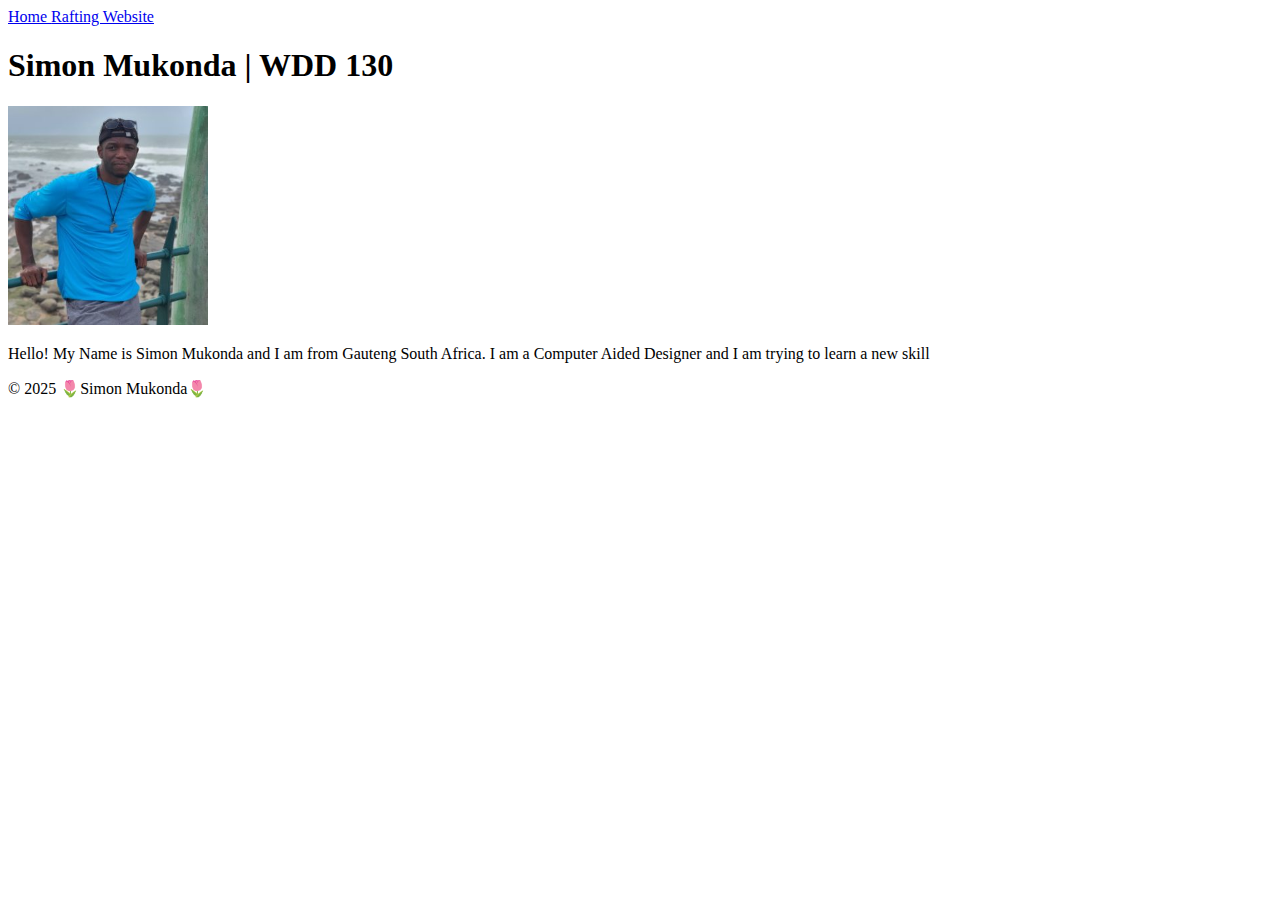
<file: index.html>
<!DOCTYPE html>
<html lang="en-US">

<head>
    <meta charset="utf-8">
    <meta name="viewport" content="width=device-width,inital-scale=1.0">
    <title> Simon Mukonda | WDD 130 </title>
</head>

<body>
    <header>
        <nav>
            <a href="#"> Home </a>
            <a href="wwr/"> Rafting Website</a>
        </nav>
    </header>
    <main>
        <h1> Simon Mukonda | WDD 130 </h1>
        <img src="profile.jpg" alt="Simon" width="200">
        <p> Hello! My Name is Simon Mukonda and I am
            from Gauteng
            South Africa. I am a Computer Aided Designer and I am trying to learn a new skill </p>
    </main>
    <footer>
        <p> © 2025 🌷Simon Mukonda🌷 </p>
    </footer>
</body>

</html>
</file>
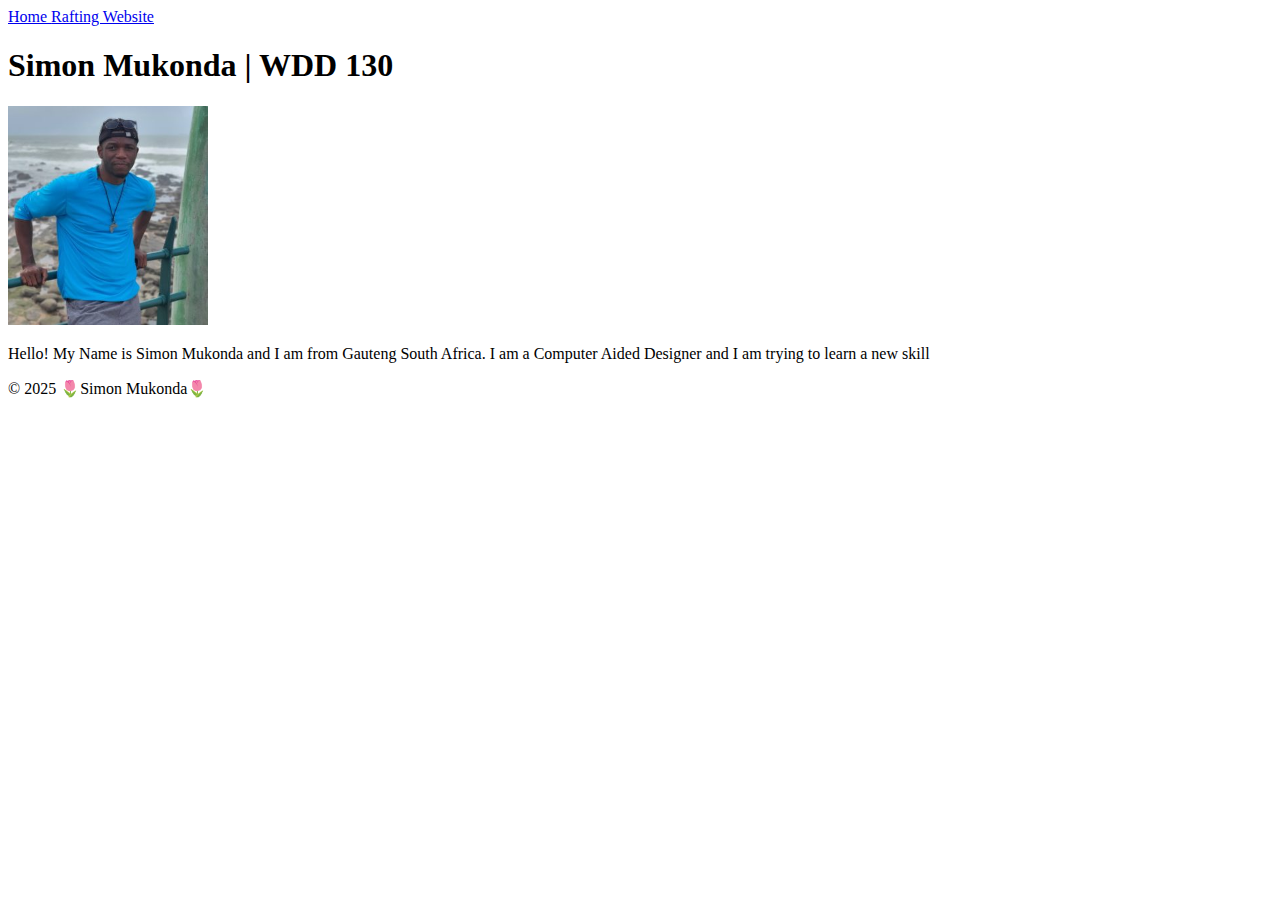
<file: images/index.html>
<!DOCTYPE html>
<html lang="en-US">

<head>
    <meta charset="utf-8">
    <meta name="viewport" content="width=device-width,inital-scale=1.0">
    <title> Simon Mukonda | WDD 130 </title>
</head>

<body>
    <header>
        <nav>
            <a href="#"> Home </a>
            <a href="wwr/"> Rafting Website</a>
        </nav>
    </header>
    <main>
        <h1> Simon Mukonda | WDD 130 </h1>
        <img src="profile.jpg" alt="Simon" width="200">
        <p> Hello! My Name is Simon Mukonda and I am
            from Gauteng
            South Africa. I am a Computer Aided Designer and I am trying to learn a new skill </p>
    </main>
    <footer>
        <p> © 2025 🌷Simon Mukonda🌷 </p>
    </footer>
</body>

</html>
</file>
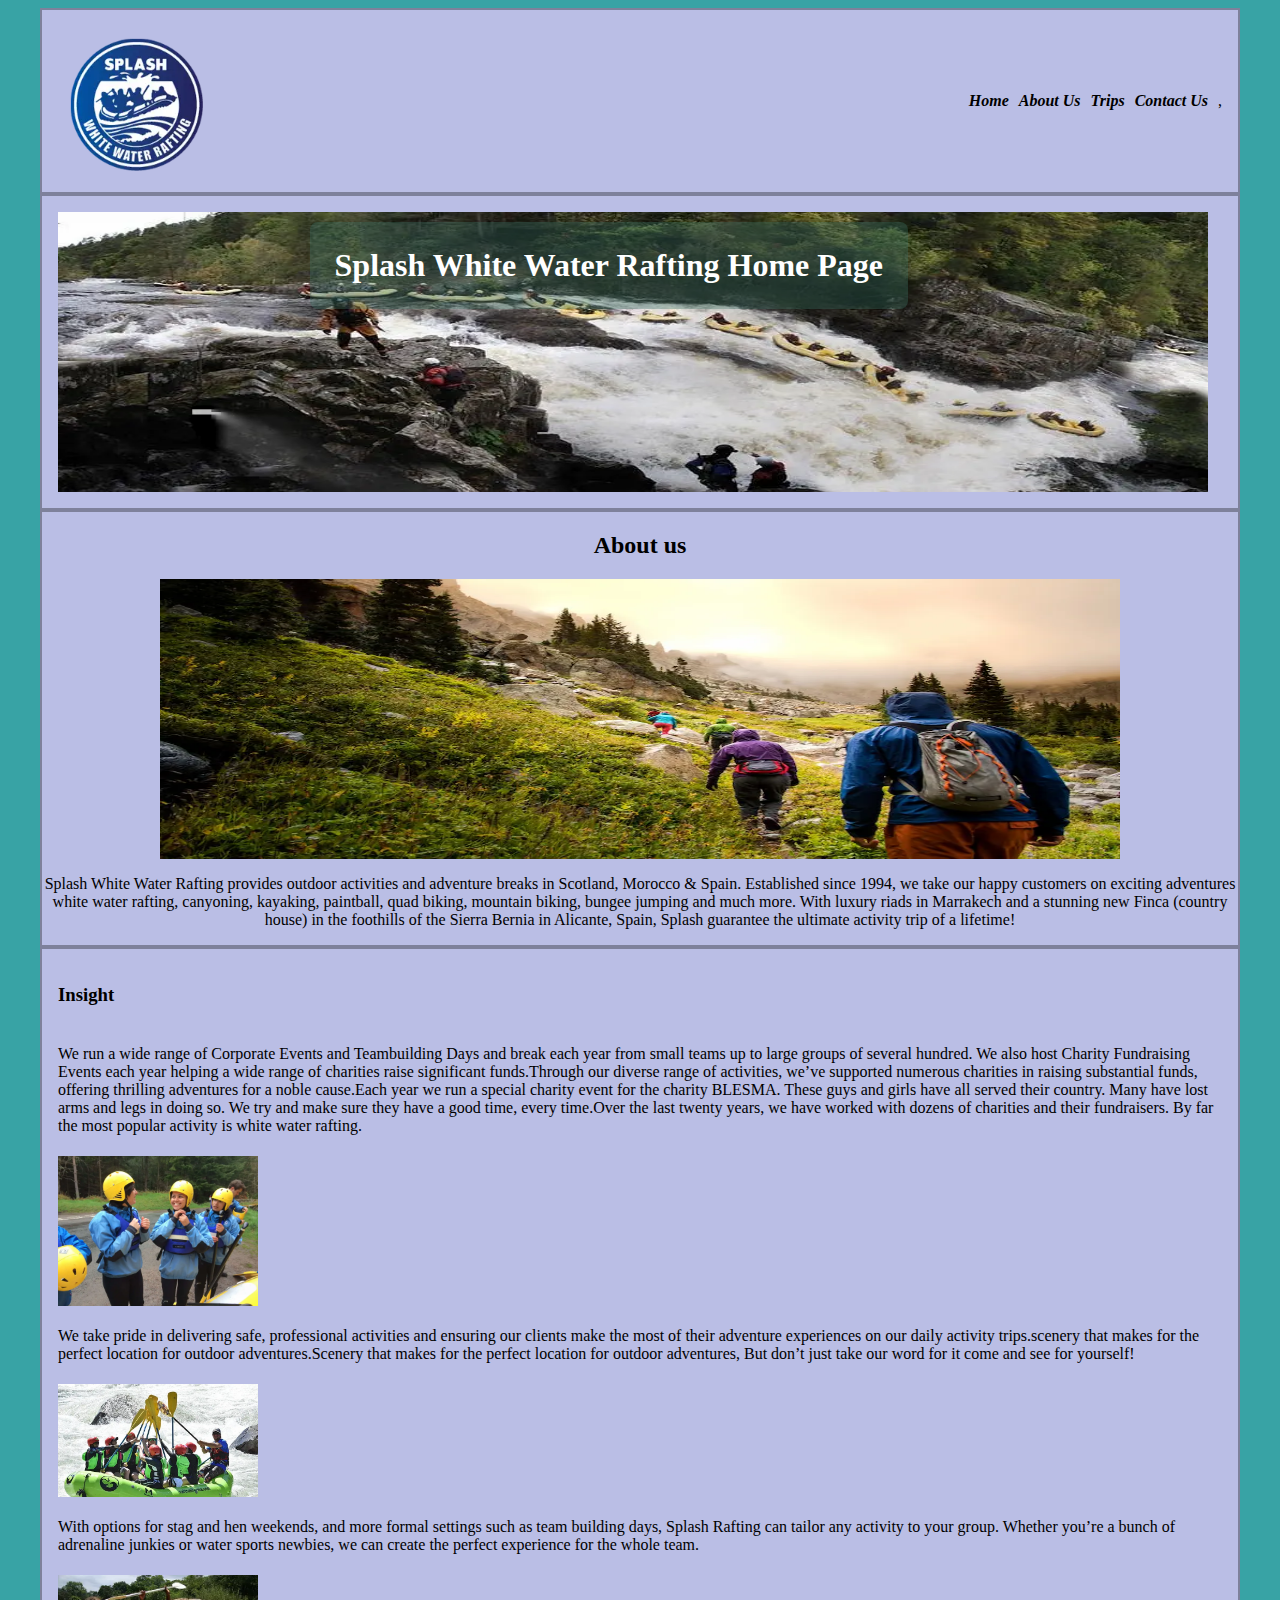
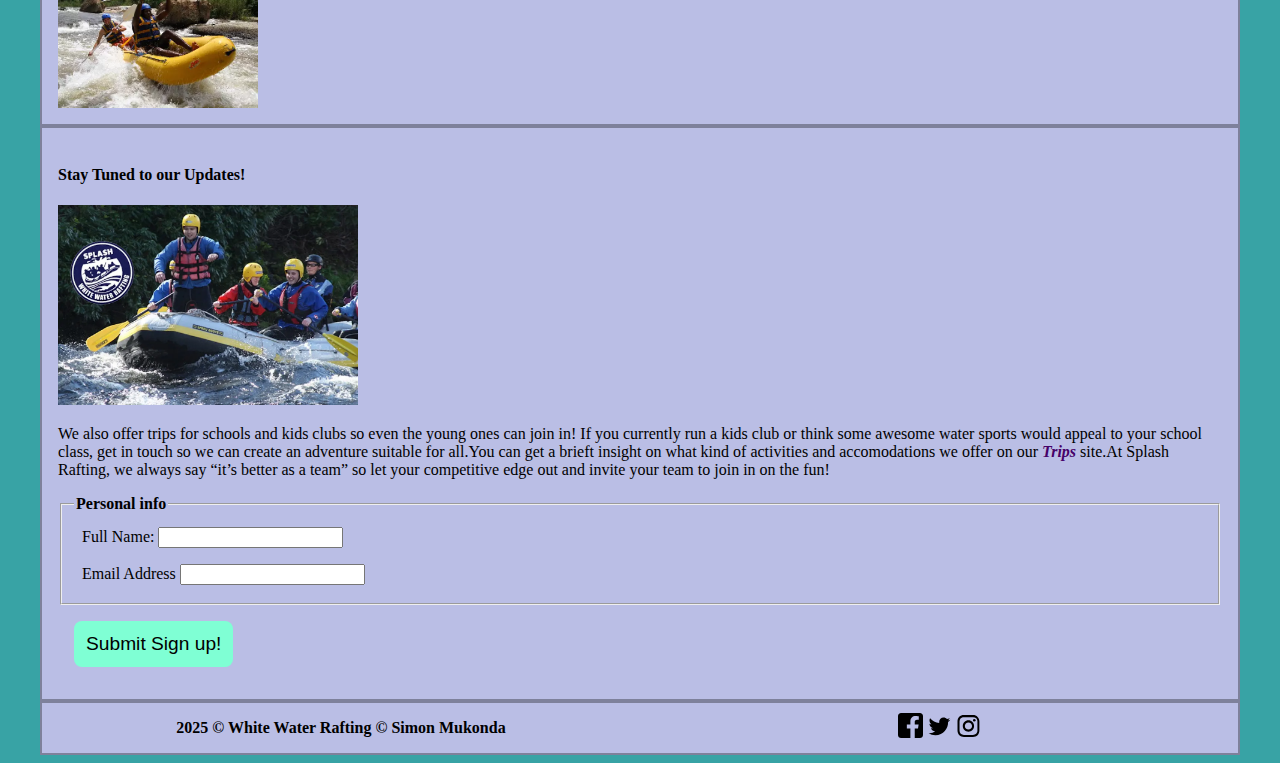
<file: wwr/index.html>
<!DOCTYPE html>
<html lang="en">

<head>
    <meta charset="UTF-8">
    <meta name="viewport" content="width=device-width, initial-scale=1.0">
    <title>Splash White Water Raftng Home Page</title>
    <meta name="description"
        content="Here you will find all our history and information on how we came about, further more what inspired us to be who we are.">
    <meta name="author" content="Simon Mukonda">
    <link rel="preconnect" href="https://fonts.googleapis.com">
    <link rel="preconnect" href="https://fonts.gstatic.com" crossorigin>
    <link
        href="https://fonts.googleapis.com/css2?family=DM+Serif+Text&family=Old+Standard+TT:ital,wght@0,400;0,700;1,400&family=Roboto+Flex:opsz,wght@8..144,100..1000&display=swap"
        rel="stylesheet">
    <link rel="stylesheet" href="styles/rafting.css">
</head>

<body>
    <header>
        <img src="images/z-splash.webp" alt="White Water Rafting" width="100">
        <nav>
            <ul>
                <li><a href="index.html">Home</a></li>
                <li><a href="about.html">About Us</a></li>
                <li><a href="trips.html">Trips</a></li>
                <li><a href="contact.html">Contact Us</a></li>,
            </ul>
        </nav>
    </header>
    <main>
        <div class="hero2">
            <img src="images/hero2.webp" alt="mountain views" width="100">
            <h1><b>Splash White Water Rafting Home Page</b></h1>
        </div>
        <section class="home">
            <h2>About us</h2>
            <img src="images/home.webp" alt="mountain views" width="100">
            <p>Splash White Water Rafting provides outdoor activities and adventure breaks in Scotland, Morocco & Spain.
                Established since 1994, we take our happy customers on exciting adventures white water rafting,
                canyoning, kayaking, paintball, quad biking, mountain biking, bungee jumping and much more. With luxury
                riads in Marrakech and a stunning new Finca (country house) in the foothills of the Sierra Bernia in
                Alicante, Spain, Splash guarantee the ultimate activity trip of a lifetime!</p>
        </section>
        <section class="insight">
            <h3>Insight</h3>
            <p>We run a wide range of Corporate Events and Teambuilding Days and break each year from small teams up to
                large groups of several hundred. We also host Charity Fundraising Events each year helping a wide range
                of charities raise significant funds.Through our diverse range of activities, we’ve supported numerous
                charities in raising substantial funds, offering thrilling adventures for a noble cause.Each year we run
                a special charity event for the charity BLESMA. These guys and girls have all served their country. Many
                have lost arms and legs in doing so. We try and make sure they have a good time, every time.Over the
                last twenty years, we have worked with dozens of charities and their fundraisers. By far the most
                popular activity is white water rafting.</p>
            <img src="images/insight1.webp" alt="activities" width="100">
            <p>We take pride in delivering safe, professional activities and ensuring our clients make the most of their
                adventure experiences on our daily activity trips.scenery that makes for the perfect location for
                outdoor adventures.Scenery that makes for the perfect location for outdoor adventures, But don’t just
                take our word for it come and see for yourself!</p>
            <img src="images/insight2.webp" alt="activities" width="100">
            <p>With options for stag and hen weekends, and more formal settings such as team building days, Splash
                Rafting can tailor any activity to your group. Whether you’re a bunch of adrenaline junkies or water
                sports newbies, we can create the perfect experience for the whole team.</p>
            <img src="images/insight3.webp" alt="activities" width="100">
        </section>
        <section class="newsletter">
            <h4>Stay Tuned to our Updates!</h4>
            <img src="images/newsletter.webp" alt="newsletter img" width="100">
            <p>We also offer trips for schools and kids clubs so even the young ones can join in! If you currently run a
                kids club or think some awesome water sports would appeal to your school class, get in touch so we can
                create an adventure suitable for all.You can get a brieft insight on what kind of activities and
                accomodations we offer on our <a href="trips.html">Trips</a> site.At Splash Rafting, we always say “it’s
                better as a team” so let your competitive edge out and invite your team to join in on the fun!</p>
            <form>
                <fieldset>
                    <legend><b>Personal info</b></legend>
                    <div class="form-item column1">
                        <label for="username">Full Name:</label>
                        <input type="text" id="username" name="username">
                    </div>
                    <div class="form-item column1">
                        <label for="useremail">Email Address</label>
                        <input type="email" id="useremail" name="useremail">
                    </div>
                </fieldset>
                <button type="submit">Submit Sign up!</button>
            </form>
        </section>
    </main>
    <footer>
        <p><b>2025 © White Water Rafting © Simon Mukonda</b></p>
        <nav class="sociallinks">
            <a href="https://www.facebook.com/">
                <img src="images/facebook.svg" alt="Facebook" width="25">
            </a>
            <a href="https://x.com/i/flow/login?mx=2">
                <img src="images/twitter.svg" alt="Twitter" width="25">
            </a>
            <a href="https://www.instagram.com/accounts/login/?hl=en">
                <img src="images/instagram.svg" alt="Instagram" width="25">
            </a>
        </nav>
    </footer>
</body>

</html>
</file>
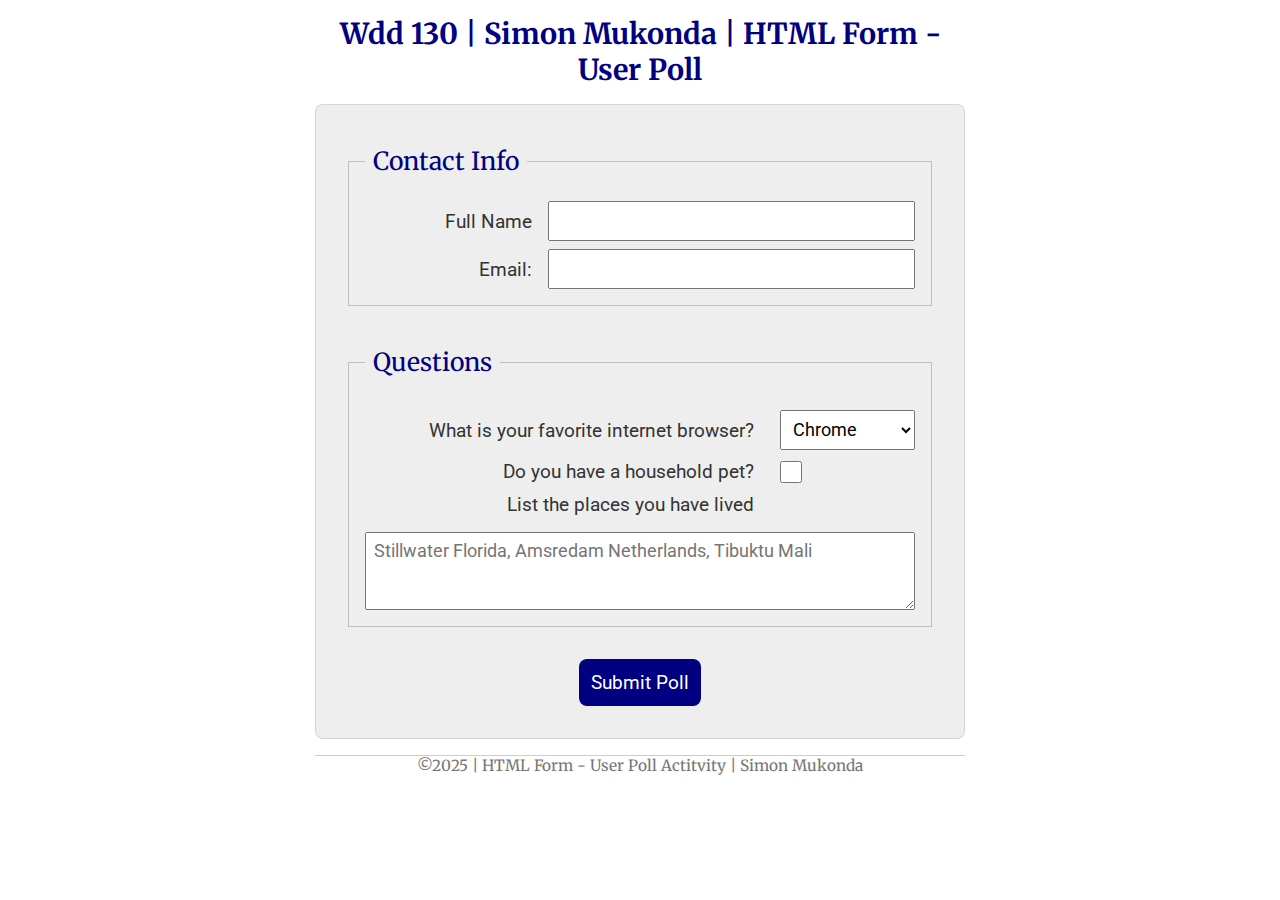
<file: week05/poll-form.html>
<!DOCTYPE html>
<html lang="en">

<head>
    <meta charset="UTF-8">
    <meta name="viewport" content="width=device-width, initial-scale=1.0">
    <title>Wdd 130 | HTML Form - User Poll</title>
    <meta name="author" content="Simon Mukonda">
    <link rel="stylesheet" href="styles/poll-form.css">
    <link rel="preconnect" href="https://fonts.googleapis.com">
    <link rel="preconnect" href="https://fonts.gstatic.com" crossorigin>
    <link
        href="https://fonts.googleapis.com/css2?family=Merriweather:wght@400;700&family=Roboto:wght@400;700&display=swap"
        rel="stylesheet">
</head>

<body>
    <header>
        <h1>
            Wdd 130 | Simon Mukonda | HTML Form - User Poll
        </h1>
    </header>
    <main>
        <form>
            <fieldset>
                <legend>Contact Info</legend>
                <div class="form-item column2">
                    <label for="fullname">Full Name</label>
                    <input type="text" id="fullname" name="fullname">
                </div>
                <div class="form-item column2">
                    <label for="useremail">Email:</label>
                    <input type="email" id="useremail" name="useremail">
                </div>
            </fieldset>
            <fieldset>
                <legend>Questions</legend>
                <div class="form-item column1">
                    <label for="browser">What is your favorite internet browser?</label>
                    <select id="browser" name="browser">
                        <option value="chrome">Chrome</option>
                        <option value="firefox">Firefox</option>
                        <option value="safari">Safari</option>
                        <option value="edge">Edge</option>
                        <option value="brave">Brave</option>
                        <option value="other">Other</option>
                    </select>
                    <label for="pet">Do you have a household pet?</label>
                    <input type="checkbox" id="pet" name="pet">
                    <label for="feedback">List the places you have lived</label>
                </div>
                <textarea class="move" id="feedback" name="feedback" rows="3"
                    placeholder="Stillwater Florida, Amsredam Netherlands, Tibuktu Mali"></textarea>
            </fieldset>
            <div class="button-container">
                <button type="submit">Submit Poll</button>
            </div>
        </form>
    </main>
    <footer>
        <p>
            ©2025 | HTML Form - User Poll Actitvity | Simon Mukonda
        </p>
    </footer>

</body>

</html>
</file>
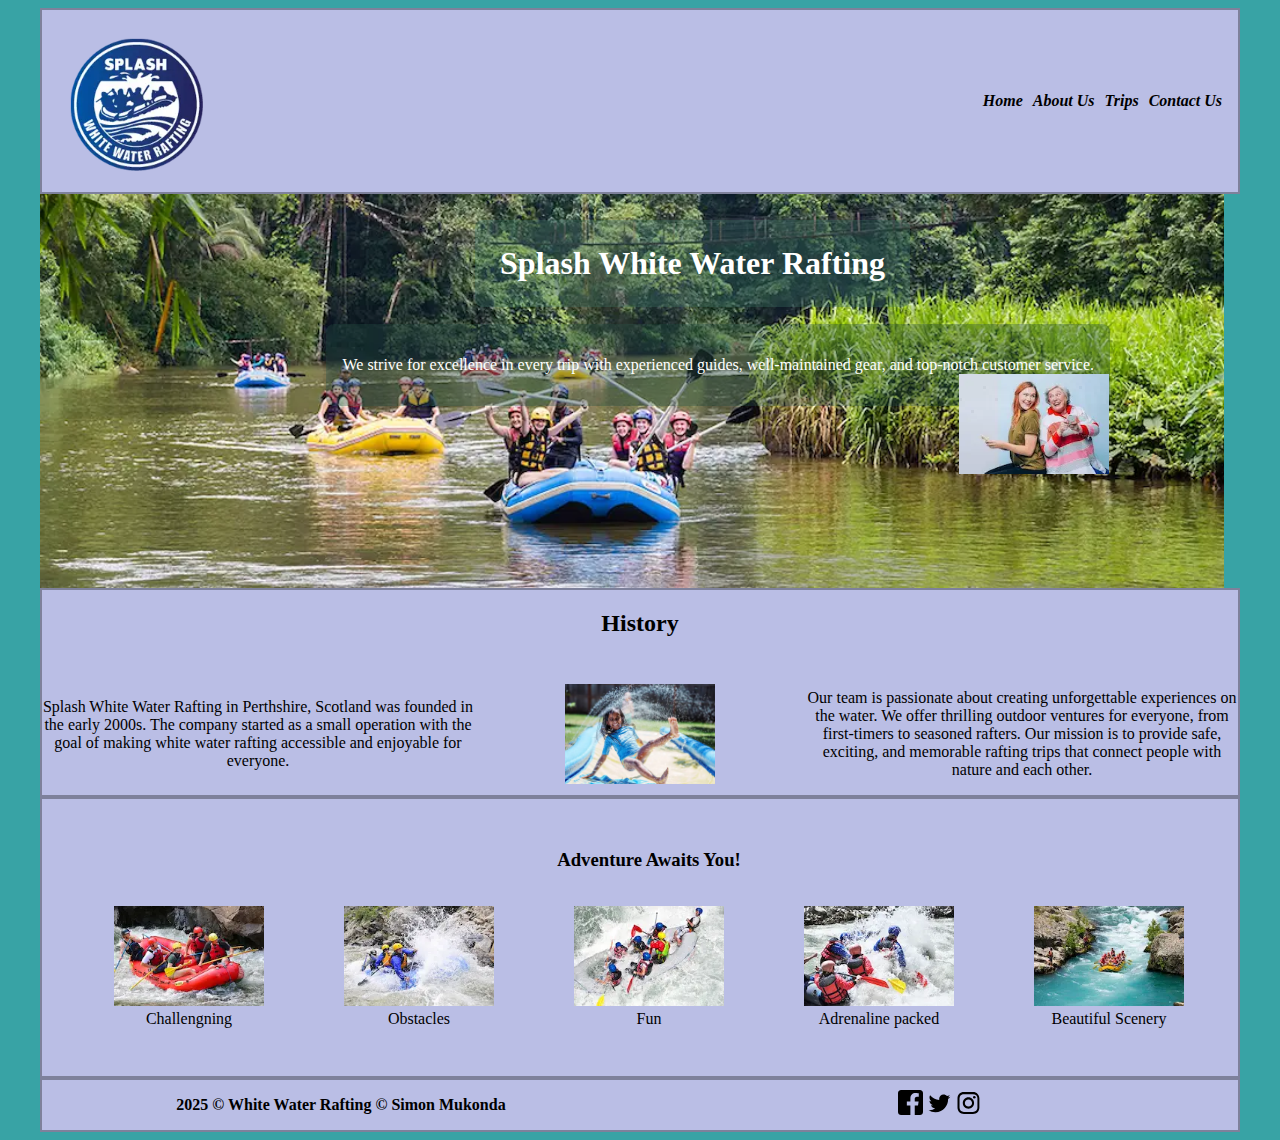
<file: wwr/about.html>
<!DOCTYPE html>
<html lang="en">

<head>
    <meta charset="UTF-8">
    <meta name="viewport" content="width=device-width, initial-scale=1.0">
    <title>Splash White Water Rafting About Us</title>
    <meta name="description"
        content="You wanna have some fun? Well you came to the right place.Join us on our adrenaline packed adventure, Remember to call your friends and family see ya!">
    <meta name="author" content="Simon Mukonda">
    <link rel="preconnect" href="https://fonts.googleapis.com">
    <link rel="preconnect" href="https://fonts.gstatic.com" crossorigin>
    <link
        href="https://fonts.googleapis.com/css2?family=DM+Serif+Text&family=Old+Standard+TT:ital,wght@0,400;0,700;1,400&family=Roboto+Flex:opsz,wght@8..144,100..1000&display=swap"
        rel="stylesheet">
    <link rel="stylesheet" href="styles/rafting.css">
</head>

<body>
    <header>
        <img src="images/z-splash.webp" alt="White Water Rafting" width="100">
        <nav>
            <ul>
                <li><a href="index.html">Home</a></li>
                <li><a href="about.html">About Us</a></li>
                <li><a href="trips.html">Trips</a></li>
                <li><a href="contact.html">Contact Us</a></li>
            </ul>
        </nav>
    </header>
    <main>
        <div class="hero">
            <img src="images/rafting.webp" alt="hero" width="100">
            <h1>Splash White Water Rafting</h1>
            <article>
                <img src="images/happyclient.webp" alt="Happy Client" width="100">
                <p>We strive for excellence in every trip with experienced guides, well-maintained gear, and top-notch
                    customer service.</p>
            </article>
        </div>
        <section class="history">
            <h2>History</h2>
            <p>Splash White Water Rafting in Perthshire, Scotland was founded in the early 2000s. The company started as
                a small operation with the goal of making white water rafting accessible and enjoyable for everyone.</p>
            <img src="images/history.webp" alt="Child having fun" width="100">
            <p>Our team is passionate about creating unforgettable experiences on the water. We offer thrilling outdoor
                ventures for everyone, from first-timers to seasoned rafters. Our mission is to provide safe, exciting,
                and memorable rafting trips that connect people with nature and each other.</p>
        </section>
        <section class="adventure">
            <h3>Adventure Awaits You!</h3>
            <figure>
                <img src="images/rafting19_600.webp" alt="Challenging activities" width="100">
                <figcaption>Challengning</figcaption>
            </figure>
            <figure>
                <img src="images/rafting29_600.webp" alt="Brain Stimulation" width="100">
                <figcaption>Obstacles</figcaption>
            </figure>
            <figure>
                <img src="images/rafting42_600.webp" alt="Poeple having fun" width="100">
                <figcaption>Fun</figcaption>
            </figure>
            <figure>
                <img src="images/rafting47_600.webp" alt="Activities to get your heart racing" width="100">
                <figcaption>Adrenaline packed</figcaption>
            </figure>
            <figure>
                <img src="images/rafting65_600.webp" alt="Views" width="100">
                <figcaption>Beautiful Scenery</figcaption>
            </figure>
        </section>
    </main>
    <footer>
        <p><b>2025 © White Water Rafting © Simon Mukonda</b></p>
        <nav class="sociallinks">
            <a href="https://www.facebook.com/">
                <img src="images/facebook.svg" alt="Facebook" width="25">
            </a>
            <a href="https://x.com/i/flow/login?mx=2">
                <img src="images/twitter.svg" alt="Twitter" width="25">
            </a>
            <a href="https://www.instagram.com/accounts/login/?hl=en">
                <img src="images/instagram.svg" alt="Instagram" width="25">
            </a>
        </nav>
    </footer>
</body>

</html>
</file>
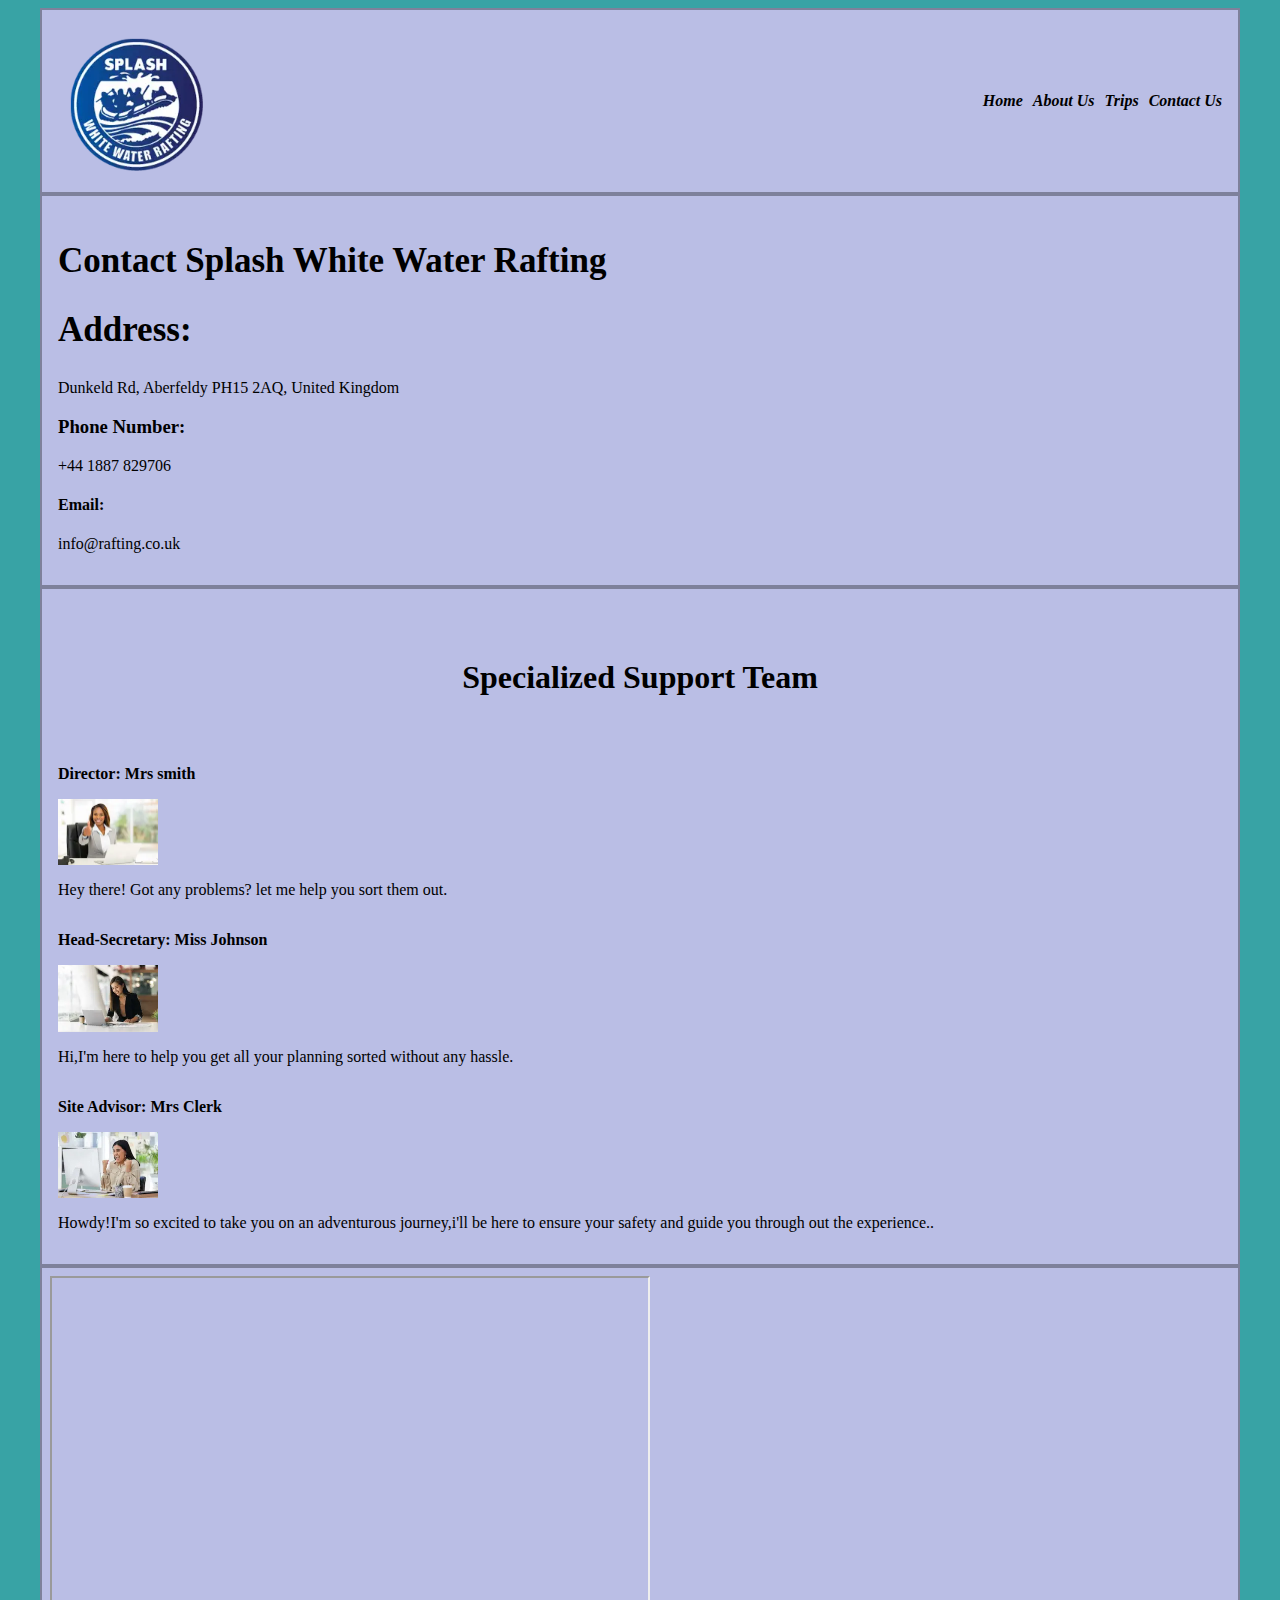
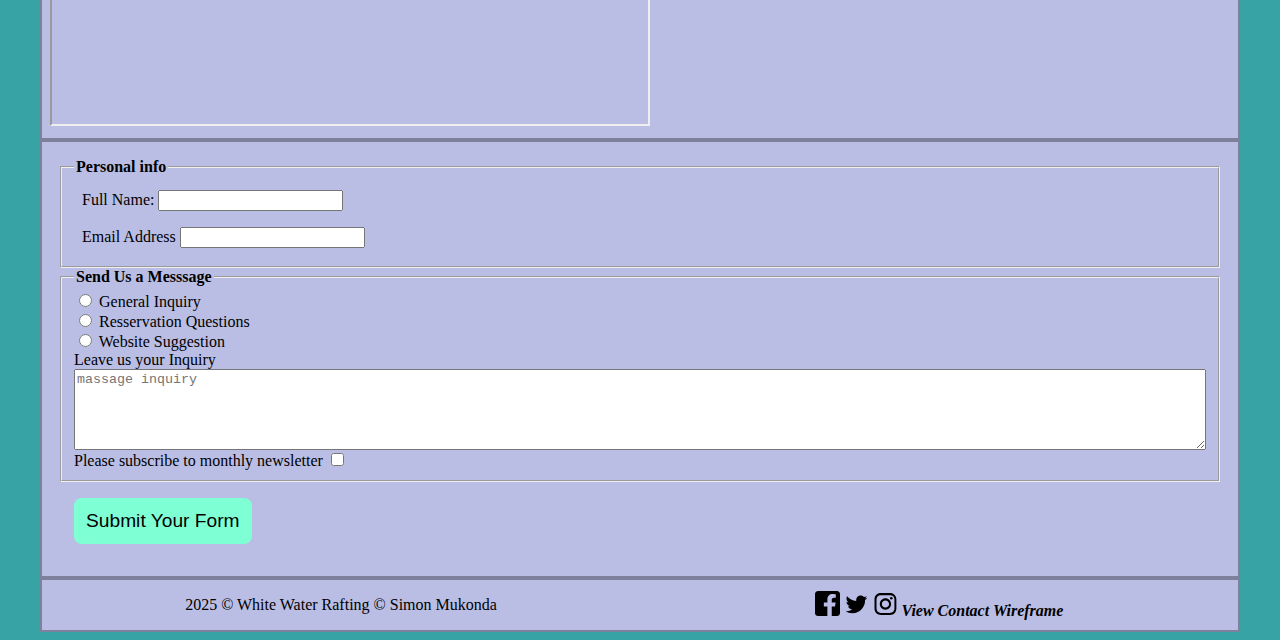
<file: wwr/contact.html>
<!DOCTYPE html>
<html lang="en">

<head>
    <meta charset="UTF-8">
    <meta name="viewport" content="width=device-width, initial-scale=1.0">
    <title>Splash White Water Rafting Contact Page</title>
    <meta name="description"
        content="Information about our comapny and how to reach us,contact us to make life easier for you.">
    <meta name="author" content="Simon Mukonda">
    <link rel="preconnect" href="https://fonts.googleapis.com">
    <link rel="preconnect" href="https://fonts.gstatic.com" crossorigin>
    <link
        href="https://fonts.googleapis.com/css2?family=DM+Serif+Text&family=Old+Standard+TT:ital,wght@0,400;0,700;1,400&family=Roboto+Flex:opsz,wght@8..144,100..1000&display=swap"
        rel="stylesheet">
    <link rel="stylesheet" href="styles/rafting.css">
</head>

<body>
    <header>
        <img src="images/z-splash.webp" alt="White Water Rafting" width="100">
        <nav>
            <ul>
                <li><a href="index.html">Home</a></li>
                <li><a href="about.html">About Us</a></li>
                <li><a href="trips.html">Trips</a></li>
                <li><a href="contact.html">Contact Us</a></li>
            </ul>
        </nav>
    </header>
    <main>
        <div class="contact">
            <h2><b>Contact Splash White Water Rafting</b></h2>
            <h2><b>Address:</b></h2>
            <p>Dunkeld Rd, Aberfeldy PH15 2AQ, United Kingdom</p>
            <h3><b>Phone Number:</b></h3>
            <p>+44 1887 829706</p>
            <h4><b>Email:</b></h4>
            <p>info@rafting.co.uk</p>
        </div>
        <div class="smiles">
            <h5><b>Specialized Support Team</b></h5>
            <p><b>Director: Mrs smith</b></p>
            <img src="images/employee1.webp" alt="happy" width="100">
            <p>Hey there! Got any problems? let me help you sort them out.</p>
            <p><b>Head-Secretary: Miss Johnson</b></p>
            <img src="images/employee2.webp" alt="happy" width="100">
            <p>Hi,I'm here to help you get all your planning sorted without any hassle.</p>
            <p><b>Site Advisor: Mrs Clerk</b></p>
            <img src="images/employee3.webp" alt="happy" width="100">
            <P>Howdy!I'm so excited to take you on an adventurous journey,i'll be here to ensure your safety and guide
                you through out the experience..</P>
        </div>
        <div class="map">
            <iframe
                src="https://www.google.com/maps/embed?pb=!1m18!1m12!1m3!1d8780.307296185247!2d-3.8620513690643232!3d56.6213497008948!2m3!1f0!2f0!3f0!3m2!1i1024!2i768!4f13.1!3m3!1m2!1s0x4888a69d86ef6d8d%3A0xe3e0e412e8059039!2sSplash%20White%20Water%20Rafting!5e0!3m2!1sen!2sza!4v1739029370983!5m2!1sen!2sza"
                width="600" height="450" allowfullscreen="" loading="lazy"
                referrerpolicy="no-referrer-when-downgrade"></iframe>
        </div>
        <form>
            <div class="personal">
                <fieldset>
                    <legend><b>Personal info</b></legend>
                    <div class="form-item column1">
                        <label for="username">Full Name:</label>
                        <input type="text" id="username" name="username">
                    </div>
                    <div class="form-item column1">
                        <label for="useremail">Email Address</label>
                        <input type="email" id="useremail" name="useremail">
                    </div>
                </fieldset>
                <fieldset>
                    <legend><b>Send Us a Messsage</b></legend>
                    <div class="form-item column2">
                        <input type="radio" name="massage" id="rad1">
                        <label for="rad1">General Inquiry</label>
                    </div>
                    <div>
                        <input type="radio" name="massage" id="rad2">
                        <label for="rad2">Resservation Questions</label>
                    </div>
                    <div>
                        <input type="radio" name="massage" id="rad3">
                        <label for="rad3">Website Suggestion</label>
                    </div>
                    <div class="inquiry">
                        <label for="feedback">Leave us your Inquiry</label>
                        <textarea id="feedback" name="feedback" rows="5" placeholder="massage inquiry"></textarea>
                    </div>
                    <label for="subscribe">Please subscribe to monthly newsletter</label>
                    <input type="checkbox" id="subscribe" name="subscribe">
                </fieldset>
                <button type="submit">Submit Your Form</button>
            </div>
        </form>
    </main>
    <footer>
        <p>2025 © White Water Rafting © Simon Mukonda</p>
        <nav class="sociallinks">
            <a href="https://www.facebook.com/">
                <img src="images/facebook.svg" alt="Facebook" width="25">
            </a>
            <a href="https://x.com/i/flow/login?mx=2">
                <img src="images/twitter.svg" alt="Twitter" width="25">
            </a>
            <a href="https://www.instagram.com/accounts/login/?hl=en">
                <img src="images/instagram.svg" alt="Instagram" width="25">
            </a>
            <a href="https://app.moqups.com/ecOlvt0iBO3IyXDgdJQ04MzaqmdRCqtG/view/page/ad64222d5/object/630d66ea?ui=0">View
                Contact Wireframe</a>
        </nav>
    </footer>

</body>

</html>
</file>
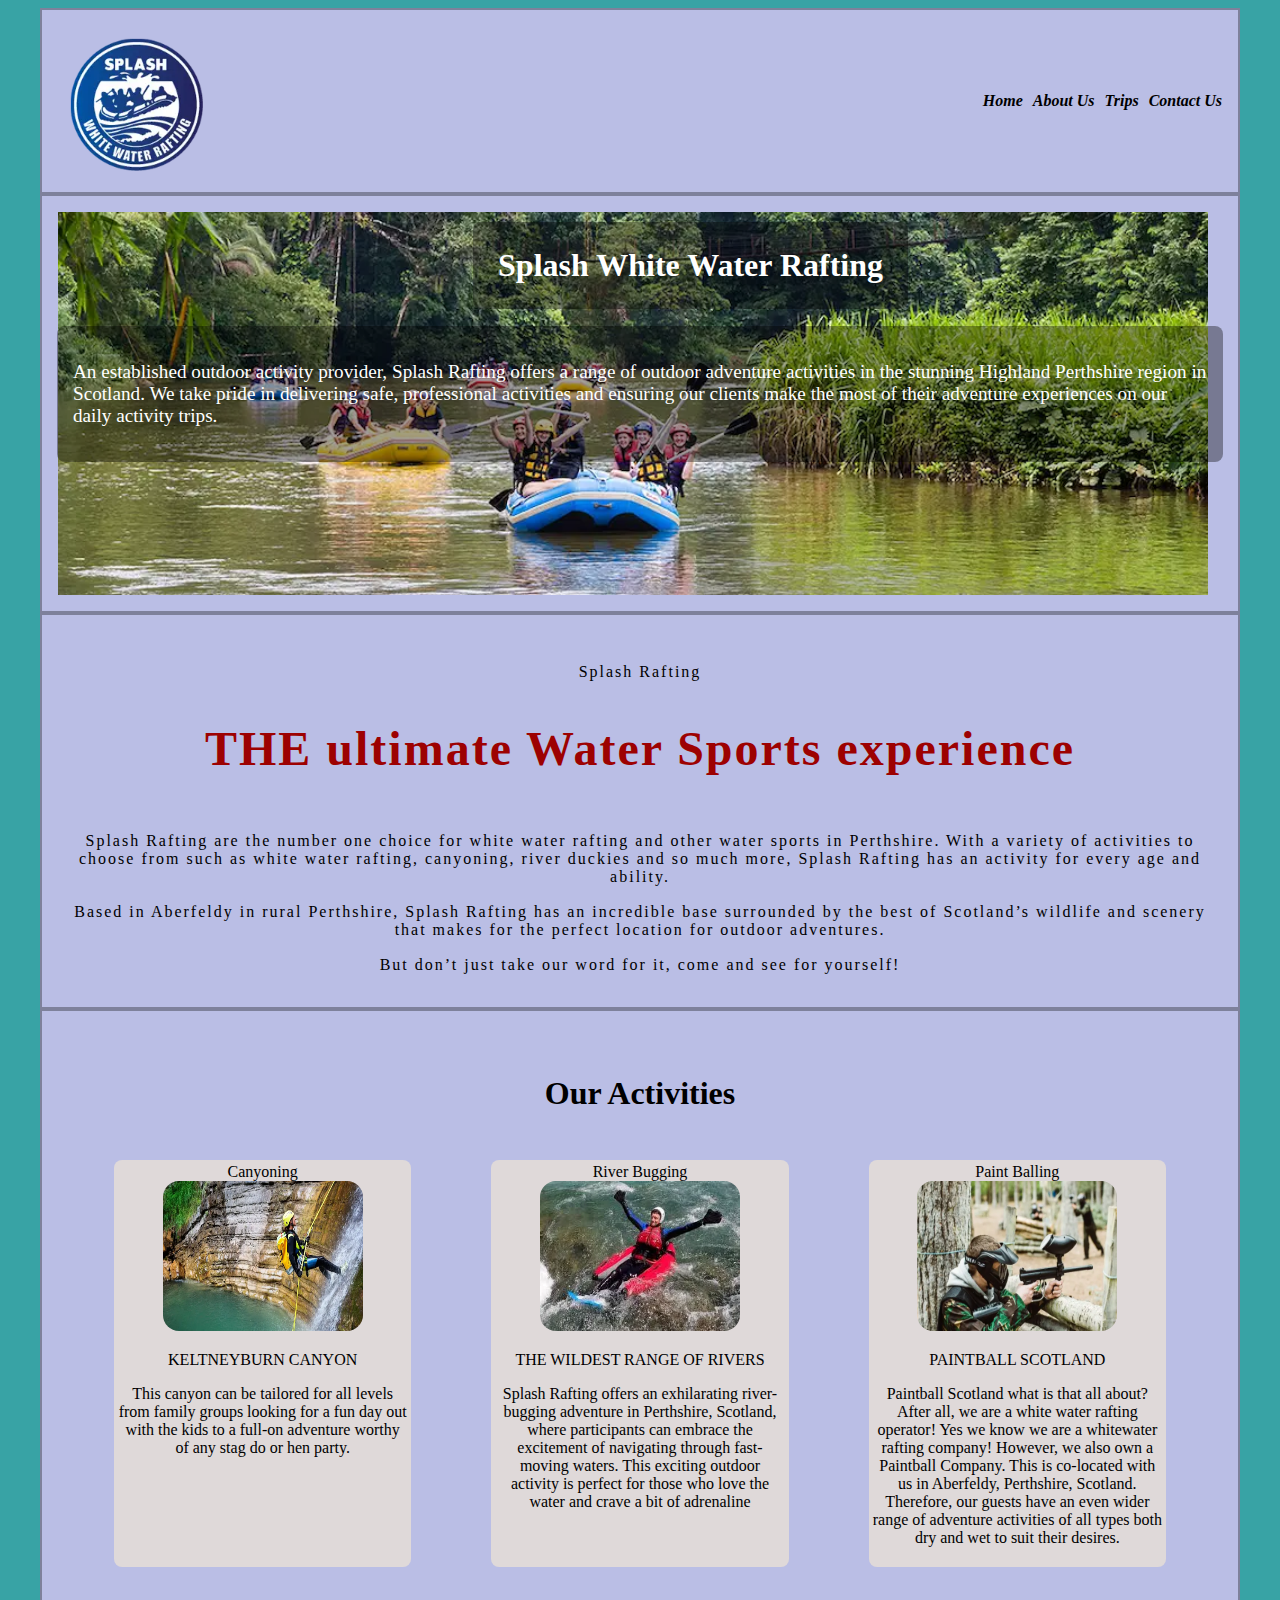
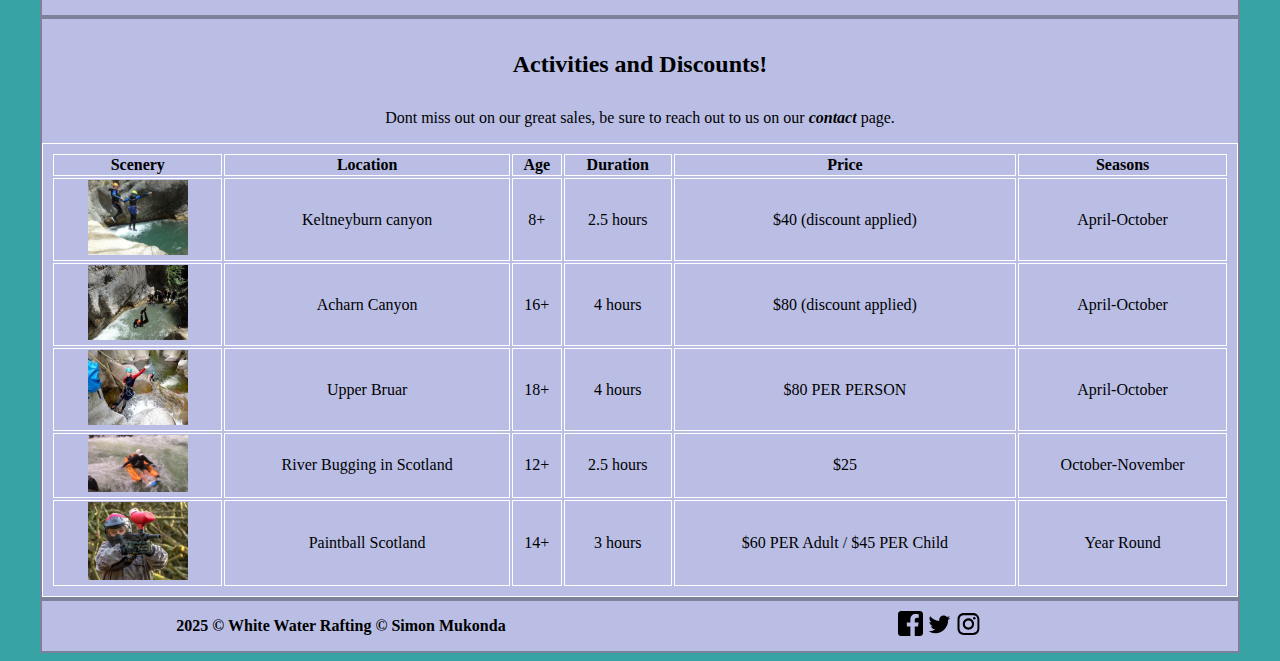
<file: wwr/trips.html>
<!DOCTYPE html>
<html lang="en">

<head>
    <meta charset="UTF-8">
    <meta name="viewport" content="width=device-width, initial-scale=1.0">
    <title>Splash White Water Rafting Trips Page</title>
    <meta name="description"
        content="Before signing up get familiar with our activity schedule,Don't forget to check our discounts!">
    <meta name="author" content="Simon Mukonda">
    <link rel="preconnect" href="https://fonts.googleapis.com">
    <link rel="preconnect" href="https://fonts.gstatic.com" crossorigin>
    <link
        href="https://fonts.googleapis.com/css2?family=DM+Serif+Text&family=Old+Standard+TT:ital,wght@0,400;0,700;1,400&family=Roboto+Flex:opsz,wght@8..144,100..1000&display=swap"
        rel="stylesheet">
    <link rel="stylesheet" href="styles/rafting.css">
</head>

<body>
    <header>
        <img src="images/z-splash.webp" alt="White Water Rafting" width="100">
        <nav>
            <ul>
                <li><a href="index.html">Home</a></li>
                <li><a href="about.html">About Us</a></li>
                <li><a href="trips.html">Trips</a></li>
                <li><a href="contact.html">Contact Us</a></li>
            </ul>
        </nav>
    </header>
    <main>
        <div class="hero3">
            <img src="images/rafting.webp" alt="hero" width="100">
            <h1>Splash White Water Rafting</h1>
            <article>
                <p>An established outdoor activity provider, Splash Rafting offers a range of outdoor adventure
                    activities in the stunning Highland Perthshire region in Scotland. We take pride in delivering safe,
                    professional activities and ensuring our clients make the most of their adventure experiences on our
                    daily activity trips.</p>
            </article>
        </div>
        <section class="trips">
            <p>Splash Rafting</p>
            <h2>THE ultimate Water Sports experience</h2>
            <p>Splash Rafting are the number one choice for white water rafting and other water sports in Perthshire.
                With a variety of activities to choose from such as white water rafting, canyoning, river duckies and so
                much more, Splash Rafting has an activity for every age and ability.</p>
            <p>Based in Aberfeldy in rural Perthshire, Splash Rafting has an incredible base surrounded by the best of
                Scotland’s wildlife and scenery that makes for the perfect location for outdoor adventures.</p>
            <p>But don’t just take our word for it, come and see for yourself!</p>
        </section>
        <section class="trips2">
            <h3>Our Activities</h3>
            <figure>
                <figcaption>Canyoning</figcaption>
                <img src="images/canyoning.webp" alt="canyoning" width="100">
                <p>KELTNEYBURN CANYON</p>
                <p>This canyon can be tailored for all levels from family groups looking for a fun day out with the kids
                    to a full-on adventure worthy of any stag do or hen party.</p>
            </figure>
            <figure>
                <figcaption>River Bugging</figcaption>
                <img src="images/rb.webp" alt="river-bugging" width="100">
                <p>THE WILDEST RANGE OF RIVERS</p>
                <p>Splash Rafting offers an exhilarating river-bugging adventure in Perthshire, Scotland, where
                    participants can embrace the excitement of navigating through fast-moving waters. This exciting
                    outdoor activity is perfect for those who love the water and crave a bit of adrenaline</p>
            </figure>
            <figure>
                <figcaption>Paint Balling</figcaption>
                <img src="images/paint-balling.webp" alt="paintball" width="100">
                <p>PAINTBALL SCOTLAND</p>
                <p>Paintball Scotland what is that all about? After all, we are a white water rafting operator! Yes we
                    know we are a whitewater rafting company! However, we also own a Paintball Company. This is
                    co-located with us in Aberfeldy, Perthshire, Scotland. Therefore, our guests have an even wider
                    range of adventure activities of all types both dry and wet to suit their desires.</p>
            </figure>
        </section>
        <section class="table1">
            <h4>Activities and Discounts!</h4>
            <p>Dont miss out on our great sales, be sure to reach out to us on our <a href="contact.html">contact</a>
                page.</p>
            <div class="table">
                <table>
                    <tbody>
                        <tr>
                            <th>Scenery</th>
                            <th>Location</th>
                            <th>Age</th>
                            <th>Duration</th>
                            <th>Price</th>
                            <th>Seasons</th>
                        </tr>
                        <tr>
                            <td>
                                <img src="images/canu1.webp" alt="canyoning" width="100">
                            </td>
                            <td>Keltneyburn canyon</td>
                            <td>8+</td>
                            <td>2.5 hours</td>
                            <td>$40 (discount applied)</td>
                            <td>April-October</td>
                        </tr>
                        <tr>
                            <td>
                                <img src="images/canu2.webp" alt="canyoning" width="100">
                            </td>
                            <td>Acharn Canyon</td>
                            <td>16+</td>
                            <td>4 hours</td>
                            <td>$80 (discount applied)</td>
                            <td>April-October</td>
                        </tr>
                        <tr>
                            <td>
                                <img src="images/canu3.webp" alt="canyoning" width="100">
                            </td>
                            <td>Upper Bruar</td>
                            <td>18+</td>
                            <td>4 hours</td>
                            <td>$80 PER PERSON</td>
                            <td>April-October</td>
                        </tr>
                        <tr>
                            <td>
                                <img src="images/RBT.webp" alt="riverbugging" width="100">
                            </td>
                            <td>River Bugging in Scotland</td>
                            <td>12+</td>
                            <td>2.5 hours</td>
                            <td>$25</td>
                            <td>October-November</td>
                        </tr>
                        <tr>
                            <td>
                                <img src="images/PB.webp" alt="paintball" width="100">
                            </td>
                            <td>Paintball Scotland</td>
                            <td>14+</td>
                            <td>3 hours</td>
                            <td>$60 PER Adult / $45 PER Child</td>
                            <td>Year Round</td>
                        </tr>
                    </tbody>
                </table>
            </div>
        </section>
    </main>
    <footer>
        <p><b>2025 © White Water Rafting © Simon Mukonda</b></p>
        <nav class="sociallinks">
            <a href="https://www.facebook.com/">
                <img src="images/facebook.svg" alt="Facebook" width="25">
            </a>
            <a href="https://x.com/i/flow/login?mx=2">
                <img src="images/twitter.svg" alt="Twitter" width="25">
            </a>
            <a href="https://www.instagram.com/accounts/login/?hl=en">
                <img src="images/instagram.svg" alt="Instagram" width="25">
            </a>
        </nav>
    </footer>
</body>

</html>
</file>
<file: wwr/styles/rafting.css>
:root {
    --clr-primary: #000000;
    --clr-secondary: #ffffff;
    --clr-accent1: #BABEE5;
    --clr-accent2: #dc89f5;
}

* {
    box-sizing: border-box;
}

h1,
h2,
h3,
h4,
h5 {
    font-weight: bold;
}

body {
    font-family: "old standard";
    color: var(--clr-primary);
    background-color: #38A3A5;
    margin: 8px;

}


header,
main,
footer {
    max-width: 1200px;
    margin: auto 2rem;

}

header {
    display: flex;
    justify-content: space-between;
    align-items: center;
    background-color: var(--clr-accent1);
    padding: 1rem;
    border: 2px solid rgba(0, 0, 0, 0.322);
}

nav ul {
    display: flex;
    list-style: none;
    margin: 0;
    gap: 10px;
}

header img {
    width: 150px;
    height: auto;
}

a {
    text-decoration: none;
    color: var(--clr-primary);
    font-weight: bold;
    font-style: italic;
}

a:hover {
    text-decoration: underline;
    color: aquamarine;
}

h1 {
    font-weight: 700;
    color: var(--clr-secondary);
    background-color: rgb(62 114 101 / 36%);
    padding: 25px;
    position: absolute;
    font-size: 2rem;
    top: 5px;
    right: 330px;
    text-align: center;
    border-radius: 8px;
}

.hero {
    display: grid;
    grid-template-columns: auto;
    position: relative;
}

.hero2 {
    display: grid;
    grid-template-columns: auto;
    position: relative;
    background-color: var(--clr-accent1);
    padding: 1rem;
    border: 2px solid rgba(0, 0, 0, 0.322);
}

.hero2 img {
    width: 1150px;
    height: 280px;
}

.hero3 h1 {
    background-color: rgba(0, 0, 0, 0.36);
}

.hero3 {
    display: grid;
    grid-template-columns: auto;
    position: relative;
    background-color: var(--clr-accent1);
    padding: 1rem;
    border: 2px solid rgba(0, 0, 0, 0.322);
}

.hero3 img {
    width: 1150px;
    height: auto;
}

.hero3 article {
    position: absolute;
    top: 130px;
    right: 15px;
    left: 15px;
    color: var(--clr-secondary);
    background-color: rgba(0, 0, 0, 0.36);
    font-size: 1.2rem;
}


.hero img {
    width: 1184px;
    height: auto;
}

.hero article img {
    display: flex;
    position: absolute;
    top: 50px;
    right: 1px;
    width: 150px;
    height: auto;
}

article {
    position: absolute;
    top: 130px;
    right: 130px;
    color: var(--clr-secondary);
    background-color: rgba(36, 77, 66, 0.36);
    width: auto;
    padding: 1rem;
    font-size: 1rem;
    border-radius: 8px;
}

h2 {
    font-weight: 800;
    color: var(--clr-accent1);
}

.history h2 {
    grid-column: 1/4;
    color: var(--clr-primary);
}

.history {
    text-align: center;
    width: 100%;
}

.history img {
    width: 150px;
    height: auto;
}

.history {
    display: grid;
    grid-template-columns: 1fr 300px 1fr;
    align-items: center;
    border: 2px solid rgba(0, 0, 0, 0.322);
    justify-content: space-between;
    background-color: var(--clr-accent1);
    color: var(--clr-primary);
    grid-gap: 1rem;
    justify-items: center;
}

.adventure h3 {
    grid-column: 1/6;
    color: var(--clr-primary);
}

.adventure {
    display: grid;
    grid-template-columns: 1fr 1fr 1fr 1fr 1fr;
    text-align: center;
    border: 2px solid rgba(0, 0, 0, 0.322);
    background-color: var(--clr-accent1);
    padding: 2rem;
}

.adventure img {
    width: 150px;
    height: auto;
}

footer {
    display: grid;
    grid-template-columns: 1fr 1fr;
    align-items: center;
    justify-content: space-between;
    text-align: center;
    background-color: #BABEE5;
    border: 2px solid rgba(0, 0, 0, 0.322);
}

footer {
    color: #000000;
    grid-column: 1/3;
}

.contact {
    border: 2px solid rgba(0, 0, 0, 0.322);
    padding: 1rem;
    background-color: var(--clr-accent1);
}

.contact h2 {
    background-color: #BABEE5;
    color: var(--clr-primary);
    font-size: 35px;
}

.contact h2 {
    color: #000000;
}

.map {
    border: 2px solid rgba(0, 0, 0, 0.322);
    background-color: var(--clr-accent1);
    padding: 0.5rem;
}

.smiles h5 {
    text-align: center;
    font-size: 2rem;
}

.smiles {
    display: flex;
    flex-direction: column;
    border: 2px solid rgba(0, 0, 0, 0.322);
    padding: 1rem;
    background-color: var(--clr-accent1);
}

.personal {
    border: 2px solid rgba(0, 0, 0, 0.322);
    padding: 1rem;
    background-color: var(--clr-accent1);
}

.column1 {
    padding: 0.5rem;
}

fieldset {
    grid-gap: 0.5rem;
}

.inquiry {
    display: grid;
    grid-row: auto;
}


button {
    margin: 1rem;
    background-color: aquamarine;
    color: var(--clr-primary);
    border: none;
    border-radius: .5rem;
    padding: .75rem;
    font-size: 1.2rem;
}

.home img {
    width: 960px;
    height: 280px;
}

.home {
    border: 2px solid rgba(0, 0, 0, 0.322);
    color: var(--clr-primary);
    background-color: var(--clr-accent1);
    display: grid;
    grid-template-rows: auto;
    text-align: center;
    justify-items: center;
}

.home h2 {
    color: var(--clr-primary);
}

.insight {
    display: grid;
    border: 2px solid rgba(0, 0, 0, 0.322);
    background-color: var(--clr-accent1);
    grid-row: 1/5;
    color: var(--clr-primary);
    padding: 1rem;
    gap: 5px;
}

.insight img {
    width: 200px;
    height: auto;
}

.newsletter {
    border: 2px solid rgba(0, 0, 0, 0.322);
    background-color: var(--clr-accent1);
    padding: 1rem;
}

.newsletter img {
    width: 300px;
    height: auto;
}

.newsletter a {
    color: rgb(70, 1, 105, 1);
}

.trips {
    border: 2px solid rgba(0, 0, 0, 0.322);
    color: var(--clr-primary);
    background-color: var(--clr-accent1);
    display: grid;
    grid-template-rows: auto;
    text-align: center;
    letter-spacing: 2px;
    padding: 2rem;
}

.trips p {
    margin-bottom: 1px;
}

.trips h2 {
    color: #9d0101;
    font-size: 3rem;
}

.trips2 {
    display: grid;
    grid-template-columns: 1fr 1fr 1fr;
    text-align: center;
    border: 2px solid rgba(0, 0, 0, 0.322);
    background-color: var(--clr-accent1);
    padding: 2rem;
}

.trips2 h3 {
    font-size: 2rem;
    grid-column: 1/4;
    color: var(--clr-primary);
}

.trips2 img {
    width: 200px;
    height: 150px;
    border-radius: 1rem;
}

.trips2 figure {
    background-color: #dfd9d9;
    border-radius: 0.5rem;
    padding: 0.2rem;
}

.table {
    border-collapse: collapse;
    grid-area: table;
    display: flex;
    flex-direction: column;
    text-align: center;
    background-color: var(--clr-accent1);
    padding: 0.5rem;
}

.table,
th,
td {
    border: 1px solid white;
}

.table1 {
    border: 2px solid rgba(0, 0, 0, 0.322);
    background-color: var(--clr-accent1);
    text-align: center;
}

.table1 h4 {
    font-size: 1.5rem;
}
</file>
<file: week05/styles/poll-form.css>
* {
    margin: 0;
    padding: 0;
    box-sizing: border-box;
}

body {
  font-family: Merriweather, Georgia, serif;
  font-size: 1.2em;
  color: #333;
  background: #fff;
}

header {
  margin: 0 auto;
  width: 650px;
}

h1 {
  margin: 1rem;
  font-size: 1.5em;
  color: navy;
  text-align: center;
}

form {
  width: 650px;
  margin: 0 auto;
  padding: 1rem;
  border: 1px solid rgb(0 0 0 / 0.1);
  border-radius: 0.5rem;
  background-color: #eee;
  display: grid;
}

fieldset {
  display: grid;
  grid-gap: .5rem;
  margin: 1rem;
  border: 1px solid rgb(0 0 0 / 0.2);
  padding: 1rem;
}

legend {
  padding: 0.5rem;
  color: navy;
  font-size: 1.3em;
}

label, input, button, select, textarea {
  font-family: Roboto, Arial, sans-serif;
}

label {
  text-align: right;
  padding-right: 1rem;
}

input, select, textarea {
  padding: 0.5rem;
  font-size: 1.1rem;
}

input[type="checkbox"] {
  width: 22px;
  height: 22px;
  vertical-align: bottom;
}

button {
  margin: 1rem;
  background-color: navy;
  color: #fff;
  border: none;
  border-radius: .5rem;
  padding: .75rem;
  font-size: 1.2rem;
}

button:hover {
  background-color: rgb(18, 245, 150);
}

.button-container { 
    text-align: center;
}

footer {
  margin: 1rem auto 0;
  width: 650px;
  text-align: center;
  font-size: 0.8em;
  color: #777;
  border-top: 1px solid #ccc;
}

.form-item {
  display: grid;
  align-items: center;
}

.column1 {
  grid-template-columns: 3fr 1fr;
  margin: 0.5rem 0;
  gap: 10px;
}



.column2 {
  grid-template-columns: 1fr 2fr;
}

.move {
   width: 100%;
}
</file>
